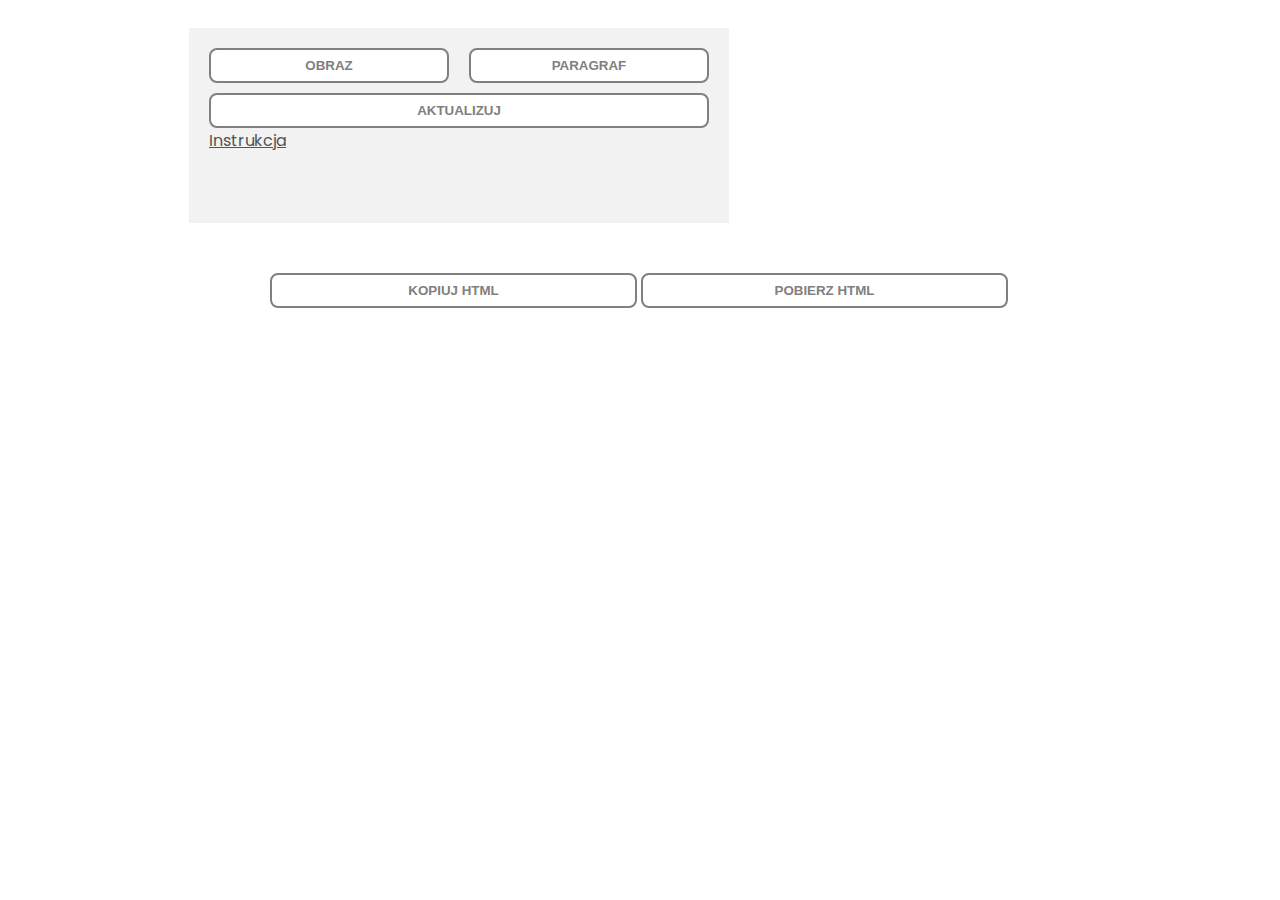
<file: index.html>
<!DOCTYPE html>
<html lang="pl">

<head>
    <meta charset="UTF-8">
    <meta http-equiv="X-UA-Compatible" content="IE=edge">
    <meta name="viewport" content="width=device-width, initial-scale=1.0">
    <title>Document</title>
    <link rel="stylesheet" href="css/style.css">
</head>

<body>


    <div class="workspace">
        <div class="edit">
            <div class="container">
            </div>
            <div class="navbar"> 
                <div>
                    <button type="button" onclick="addImgBlock()">OBRAZ</button>
                    <button type="button" onclick="addParagraphBlock()">PARAGRAF</button>
                </div>
                <button class="update-btn"  type="button" onclick="update()">AKTUALIZUJ</button>

                <a href="instrukcja.html" target="_blank">Instrukcja</a>
            </div>
            
        </div>

        <div class="view"></div>
    </div>

    <br><br>

    <div class = "btn-cont">
    <button id="copy-btn" type="button" onclick="copyHTML()">kopiuj HTML</button>
    <button id="download-btn" type="button" onclick="download()"> pobierz HTML </button>
    <div>

    <div class="code-area">
        <code class="code">
        </code>
    </div>

    <script src="js/FileSaver.js"></script>
    <script src="js/segments.js"></script>
    <script src="js/fields.js"></script>
    <script src="js/main.js"></script>
</body>

</html>
</file>
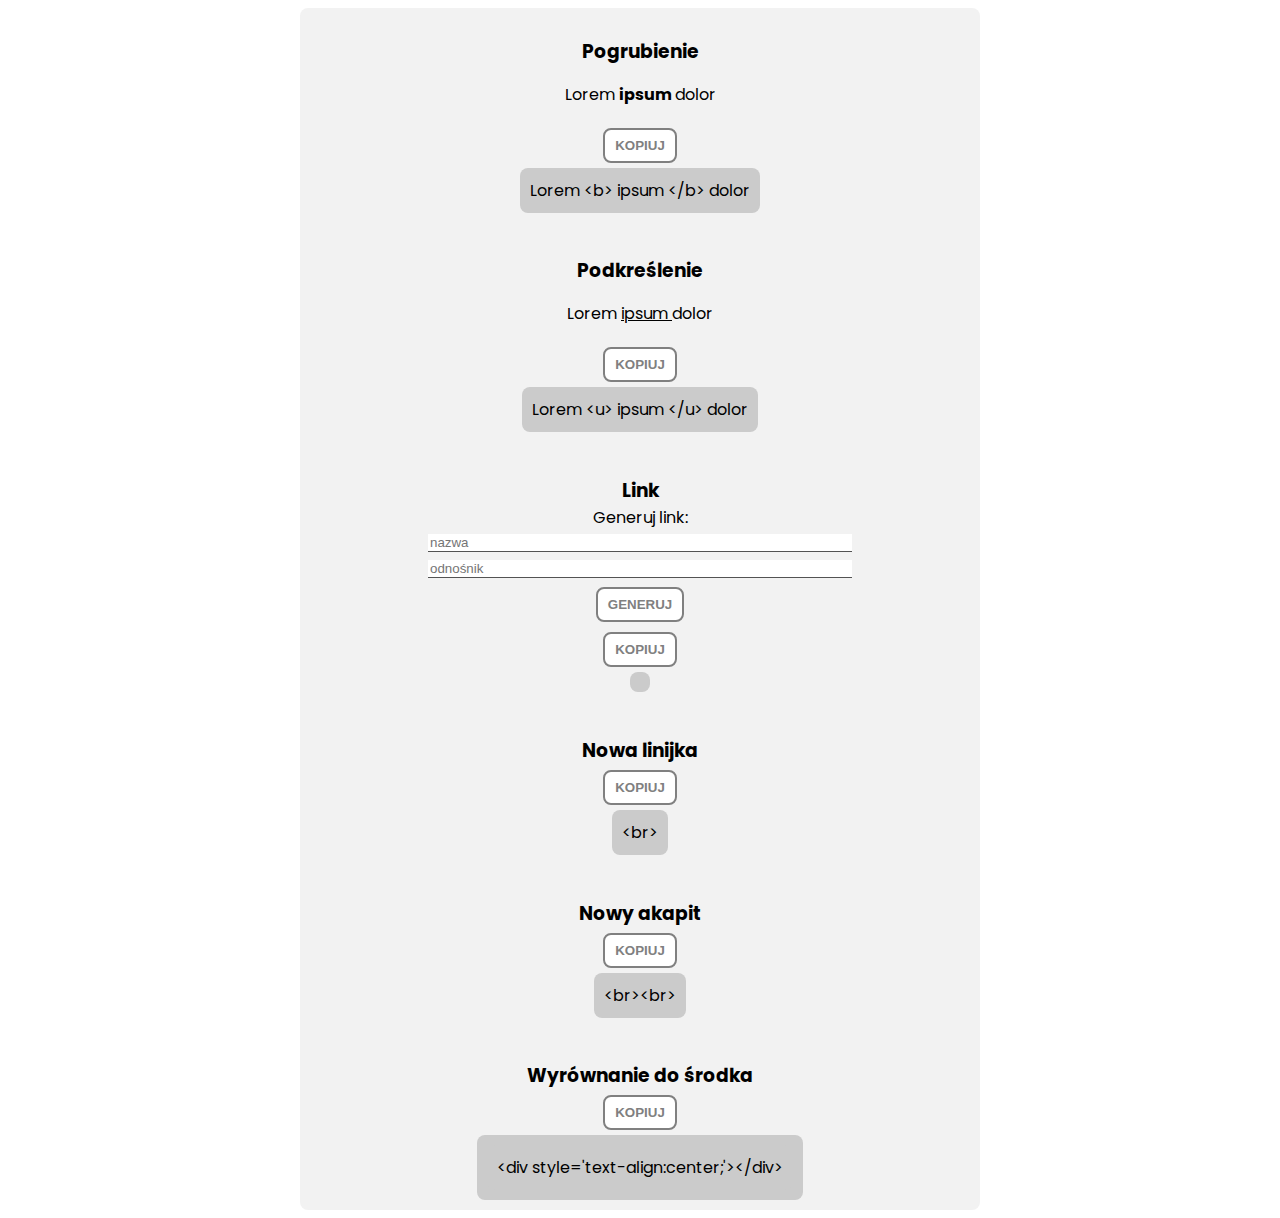
<file: instrukcja.html>
<!DOCTYPE html>
<html lang="pl">

<head>
    <meta charset="UTF-8">
    <meta http-equiv="X-UA-Compatible" content="IE=edge">
    <meta name="viewport" content="width=device-width, initial-scale=1.0">
    <title>Document</title>
    <link rel="stylesheet" href="css/inst.css">
</head>


<body>

    <div class="container">

        <h3>Pogrubienie</h3>
        <p>Lorem <b> ipsum </b> dolor</p>
        <button id="b" type="button" onclick="copyB()">kopiuj</button>
        <div class="copy">Lorem &lt;b&gt; ipsum &lt;/b&gt; dolor </div>

        <br>

        <h3>Podkreślenie</h3>
        <p>Lorem <u> ipsum </u> dolor <br></p>
        <button id="u" type="button" onclick="copyU()">kopiuj</button>
        <div class="copy">Lorem &lt;u&gt; ipsum &lt;/u&gt; dolor</div>

        <br>

        <h3>Link</h3>
        Generuj link:
        <br>
        <input data-nazwa type="text" placeholder="nazwa">
        <input data-link type="text" placeholder="odnośnik">
        <button  onclick="generate()">Generuj</button><button id="link" type="button" onclick="copyLink()">kopiuj</button>
        <div class="link-box"></div>


        <br>

        <h3>Nowa linijka</h3>
        <button id="br" type="button" onclick="copyBR()">kopiuj</button>
        <div class="copy">&lt;br&gt;</div>

        <br>

        <h3>Nowy akapit</h3>
        <button id="space" type="button" onclick="copySpace()">kopiuj</button>
        <div class="copy">&lt;br&gt;&lt;br&gt;</div>


        <br>

        <h3>Wyrównanie do środka</h3>
        <button id="align" type="button" onclick="copyAlign()">kopiuj</button>
        <div class="copy"><div class="copy">&#x3C;div style=&#x27;text-align:center;&#x27;&#x3E;&#x3C;/div&#x3E;</div>

    </div>

    <script>
        function generate() {
            const name = document.querySelector('[data-nazwa]').value
            const link = document.querySelector('[data-link]').value
            const linkBox = document.querySelector('.link-box')

            const linkHTML = `
            <a style="color:green" href="${link}" target="_blank">${name}</a>
            `
            console.log(linkHTML);
            linkBox.textContent = linkHTML
        }

        function copyB() {
            const b = document.querySelector("#b")
            navigator.clipboard.writeText("<b></b>");
            wasCopied(b)

        
        }

        function copyU() {
            const u = document.querySelector("#u")
            navigator.clipboard.writeText("<u></u>");
            wasCopied(u)
        }

        function copyLink() {
            const l = document.querySelector("#link")
            const link = document.querySelector(".link-box")
            navigator.clipboard.writeText(link.innerText);
            wasCopied(l)
        }

        function copyBR(){
            const br = document.querySelector("#br")
            navigator.clipboard.writeText("<br>");
            wasCopied(br)
        }

        function copySpace(){
            const space = document.querySelector("#space")
            navigator.clipboard.writeText("<br><br>");
            wasCopied(space)
        }

        function copyAlign(){
            const align = document.querySelector("#align")
            navigator.clipboard.writeText("<div style='text-align:center;'></div>");
            wasCopied(align)
        }


        function wasCopied(btn) {
            btn.innerHTML = "skopiowano"
            setTimeout(() => {
                btn.innerHTML = "kopiuj"
            }, 1500);
        }

    </script>
</body>

</html>
</file>
<file: css/style.css>
@import url('https://fonts.googleapis.com/css2?family=Poppins:wght@200;400;700&display=swap');

body{
    display: flex;
    flex-direction: column;
    justify-content: center;
    align-items: center;
    font-family: 'Poppins', sans-serif;
}

.workspace{
    width: 100%;
    display: flex;
    justify-content: space-around;
}

.container{
    width: 500px;
    display: flex;
    flex-direction: column;
}


.container textarea{
    width: 400px;
    resize: vertical;
}

.navbar{
    margin-bottom: 50px;
}

.field{
    display: flex;
    margin-bottom: 20px;
    display: flex;
    flex-direction: column;
    background-color: white;
    align-items: center;
    position: relative;
    padding: 10px;
    border-radius: 8px;
}

.edit{
    margin-top: 20px;
    background-color:#f2f2f2 ;
    display: flex;
    flex-direction: column;
    align-items: center;
    padding: 20px;
}



/* Przyciski */

button{
    background-color: rgb(255, 255, 255);
    color: black;
}

button:hover{
    cursor: pointer;
}

.field button{
    background-color: white;
    border: none;
    position: absolute;
    right:2px;
    top: 2px
}

.navbar{
    width: 100%;
}
.navbar div{
    width: 100%;
    display: flex;
    justify-content: space-between;
}

.navbar div button{
    width: 48%;
    display: flex;
    justify-content: center;
}

.navbar button, .update-btn, #copy-btn, #download-btn{
    border: 2px solid grey;
    color: gray;
    /* width: 200px; */
    padding: 8px 0;
    font-weight: 600;
    border-radius: 8px;
    text-transform: uppercase;
}


.navbar button:hover, .update-btn:hover, #copy-btn:hover{
    border: 2px solid rgb(59, 59, 59);
    color: rgb(59, 59, 59);
}

.btn-cont{

}

#copy-btn, #download-btn{
    width: 367px;
    padding: 8px 0;
}


.update-btn{
    margin-top: 10px;
    width: 100%;
}


.field button:hover{
    cursor: pointer;
}

.edit-btns{
    display: flex;
}

.edit-btn{
    display: flex;
    flex-direction: column;
}

/* ----------------------- */
[data-title]{
    font-size: 20px;
}

.edit-btn [data-p]:first-child{
    background-color: rgb(255, 255, 255);
    border: 1px solid green;
    color: green;
    padding: 10px;
    border-radius: 10px;
}



/* PARAGRAPH */

[data-img], [data-title], [data-area], .edit-btns{
    margin-top: 10px;
}

.code-area{
    background-color: #f2f2f2;
    padding: 0 20px;
    margin-top: 20px;
    width: 700px;
    margin-left: auto;
    margin-right: auto;
}

/* Input */

input[type=text]{
    border: none;
    border-bottom: 1px solid rgb(83, 83, 83);
    margin: 4px;
    width: 70%;
}

.edit a{
    color:rgb(83, 83, 83)
}

/* Góra dół */

[data-up], [data-down]{
    position: absolute;
    left:7px;
    width: 12px;
    height: 12px;
    border-top: 2px solid rgb(75, 75, 75);
    border-left: 2px solid rgb(75, 75, 75);
}

[data-up]{
    top:7px;
    transform: rotate(45deg);
}

[data-down]{
    top: 20px;
    transform: rotate(-135deg);
}

[data-up]:hover, [data-down]:hover{
    cursor: pointer;
}

.edit :first-child > [data-up]{
    display: none;
}
.edit :first-child > [data-down]{
    top: 2px
}


.edit :last-child > [data-down]{
    display: none;
}
</file>
<file: css/inst.css>
@import url('https://fonts.googleapis.com/css2?family=Poppins:wght@200;400;700&display=swap');

body{
    display: flex;
    flex-direction: column;
    justify-content: center;
    align-items: center;
    font-family: 'Poppins', sans-serif;
}

.container{
    width: 600px;
    border-radius: 8px;
    background-color: #f2f2f2;
    padding: 10px 40px;
    display: flex;
    flex-direction: column;
    align-items: center;
}

h3{
    margin-bottom: 0px;
}

.link-box, .copy{
    border-radius: 8px;
    background-color: #cbcbcb;
    text-align: center;
    padding: 10px;
}

input[type=text]{
    border: none;
    border-bottom: 1px solid rgb(83, 83, 83);
    margin: 4px;
    width: 70%;
}

button{
    margin: 5px;
    background-color: rgb(255, 255, 255);
    color: black;
    border: 2px solid grey;
    color: gray;
    /* width: 200px; */
    padding: 8px 10px;
    font-weight: 600;
    border-radius: 8px;
    text-transform: uppercase;
}

button:hover{
    cursor: pointer;
}
</file>
